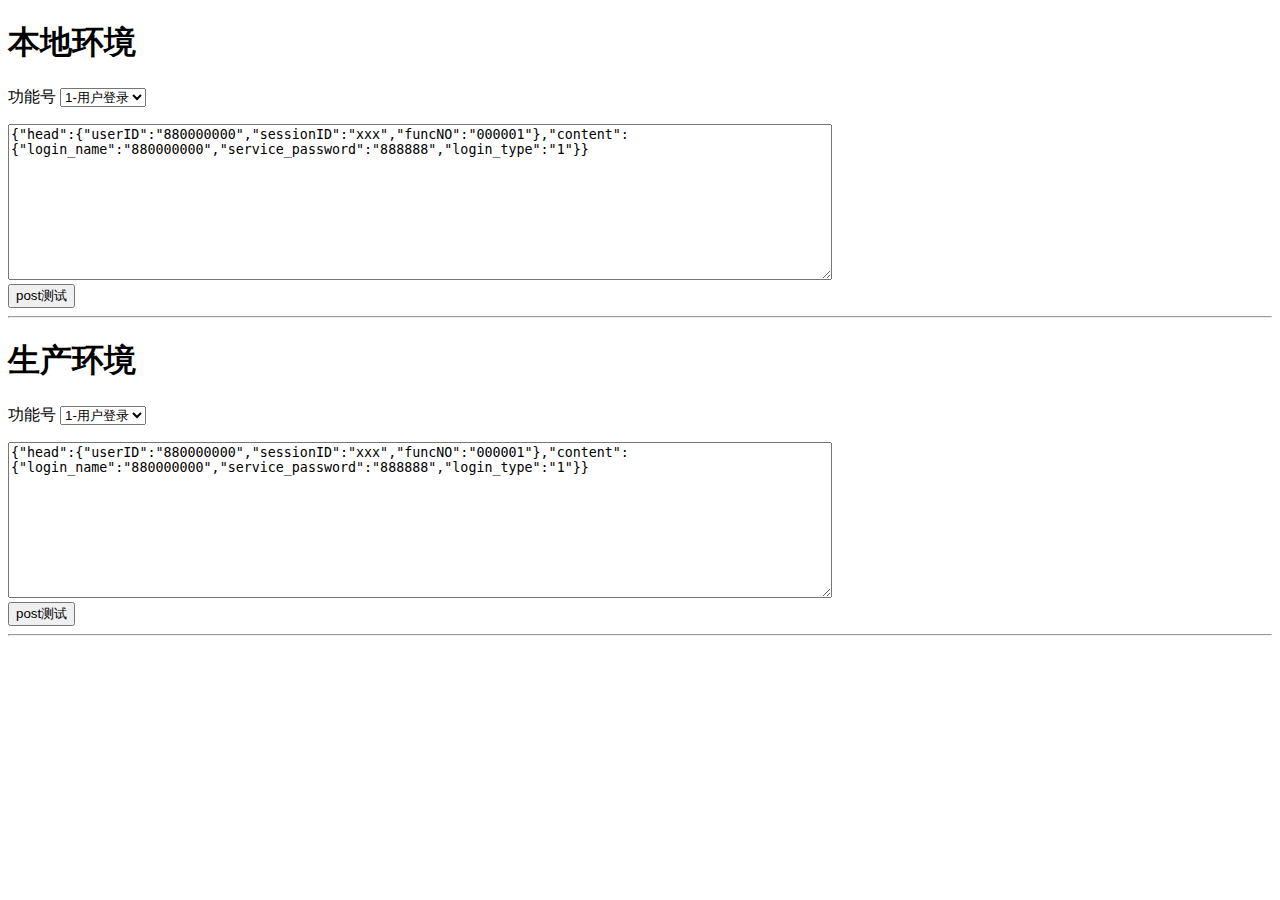
<file: XXX_ISS_WEB/test.html>
﻿<!DOCTYPE HTML >
<html>
	<head>
		<title>测试用</title>
		<meta charset="utf-8">
		<meta http-equiv="pragma" content="no-cache">
		<meta http-equiv="cache-control" content="no-cache">
		<meta http-equiv="expires" content="0">
		<meta http-equiv="keywords" content="keyword1,keyword2,keyword3">
		<meta http-equiv="description" content="This is my page">
		<script type="text/javascript" >
			var fns={	
				000001:"用户登录"	
			};
			var f000001 = '{"head":{"userID":"880000000","sessionID":"xxx","funcNO":"000001"},"content":{"login_name":"880000000","service_password":"888888","login_type":"1"}}';
			window.onload=function(){
				for(var id in fns){
					var option=document.createElement("option");
					option.text=id+"-"+fns[id];
					option.value=id;
					var target=document.getElementById("function_id");
					try{
						target.add(option,null);
					}catch(e){
						target.add(option);
					}
				}			
				document.forms["form1"].onsubmit=isSubmint;
				
				for(var id in fns){
					var option=document.createElement("option");
					option.text=id+"-"+fns[id];
					option.value=id;
					var target=document.getElementById("function_id_2");
					try{
						target.add(option,null);
					}catch(e){
						target.add(option);
					}
				}			
				document.forms["form2"].onsubmit=isSubmint;
				
				for(var id in fns){
					var option=document.createElement("option");
					option.text=id+"-"+fns[id];
					option.value=id;
					var target=document.getElementById("function_id_3");
					try{
						target.add(option,null);
					}catch(e){
						target.add(option);
					}
				}			
				document.forms["form3"].onsubmit=isSubmint;
				
				
				
			}
			
			function changeContent(){
				var function_id = document.getElementById("function_id");
				var funcNO = function_id.options[function_id.selectedIndex].value
				document.getElementById("jsonContent").value=eval("f"+funcNO);
			}
			function changeContent_2(){
				var function_id = document.getElementById("function_id_2");
				var funcNO = function_id.options[function_id.selectedIndex].value
				document.getElementById("jsonContent_2").value=eval("f"+funcNO);
			}
			function changeContent_3(){
				var function_id = document.getElementById("function_id_3");
				var funcNO = function_id.options[function_id.selectedIndex].value
				document.getElementById("jsonContent_3").value=eval("f"+funcNO);
			}			
			
			function isSubmint(){
				return true;
				//return confirm(this.elements["jsonContent"].value);
			}
		</script>				
	</head>
	<body>
		<h1>本地环境</h1>
		<form name="form1" action="http://127.0.0.1:8089/action/iss/http/action/FunctionAction" method="post">
			<p>
				功能号
				<select id="function_id" name="function_id" onchange="changeContent()">
				</select>
			</p>
			<textarea rows="10" cols="100" name="jsonContent" id="jsonContent" >{"head":{"userID":"880000000","sessionID":"xxx","funcNO":"000001"},"content":{"login_name":"880000000","service_password":"888888","login_type":"1"}}</textarea>
			<br />
			<input type="submit" name="btnSure" id="btnSure" value="post测试" />
		</form>
		<hr/>	
        <h1>生产环境</h1>
        <form name="form2" action="http://www.m-trauma.com/action/iss/http/action/FunctionAction" method="post">
            <p>
                功能号
                <select id="function_id_2" name="function_id" onchange="changeContent_2()">
                </select>
            </p>
            <textarea rows="10" cols="100" name="jsonContent" id="jsonContent" >{"head":{"userID":"880000000","sessionID":"xxx","funcNO":"000001"},"content":{"login_name":"880000000","service_password":"888888","login_type":"1"}}</textarea>
            <br />
            <input type="submit" name="btnSure" id="btnSure" value="post测试" />
        </form>
        <hr/>   			
	</body>
</html>
</file>
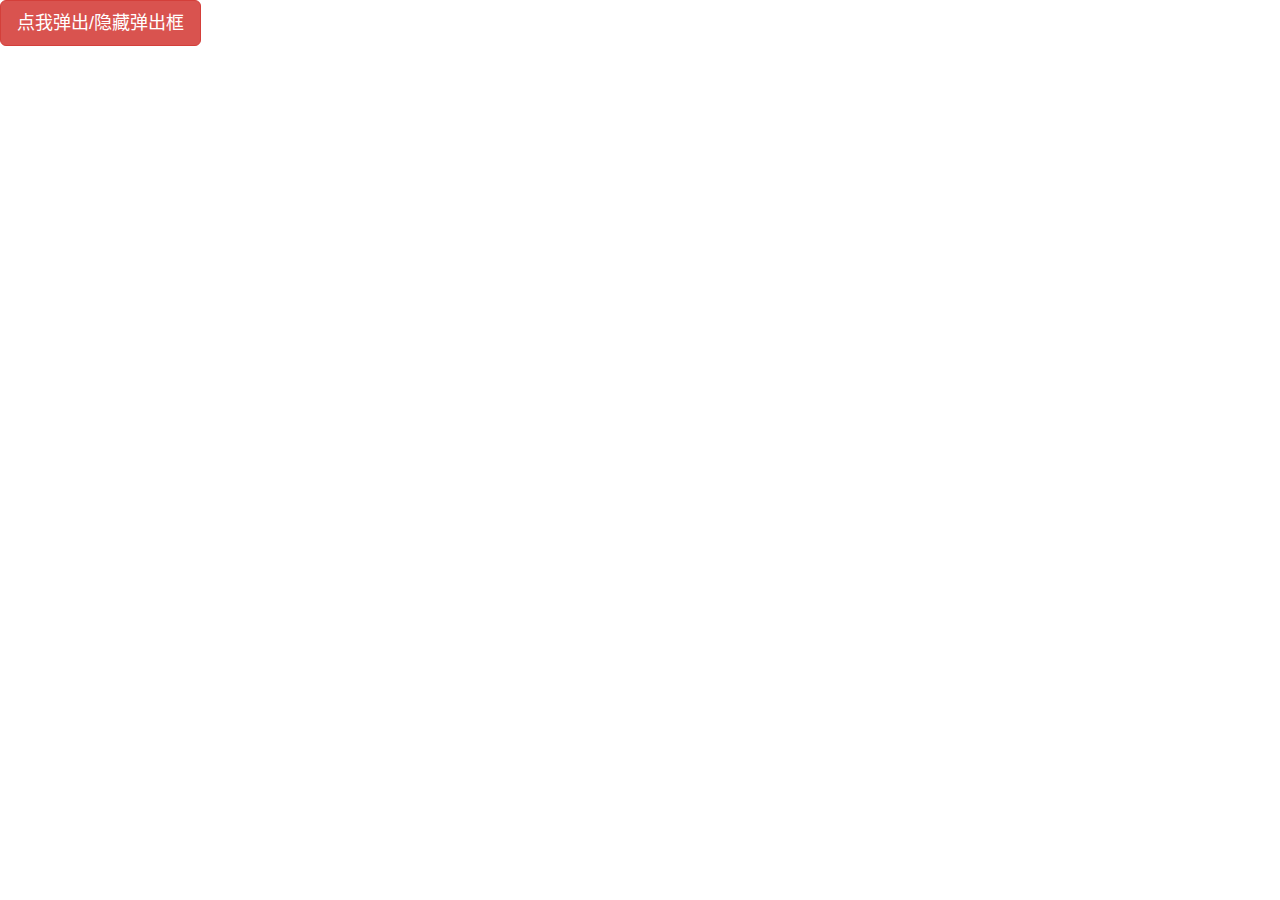
<file: XXX_ISS_WEB/WebRoot/iss/t.html>
<!DOCTYPE html>
<html lang="zh-CN">
  <head>
    <meta charset="utf-8">
    <meta http-equiv="X-UA-Compatible" content="IE=edge">
    <meta name="viewport" content="width=device-width, initial-scale=1">
    <!-- 上述3个meta标签*必须*放在最前面，任何其他内容都*必须*跟随其后！ -->
    <title>ISS评分</title>
	<link rel="stylesheet" href="css/bootstrap.min.css">
  </head>
  <body>
  <button type="button" class="btn btn-lg btn-danger" data-toggle="popover" 
  
  
  title="Popover title" >点我弹出/隐藏弹出框</button>
    

    <script src="js/jquery-1.11.3.min.js"></script>
    <script src="js/bootstrap.min.js"></script>
    <script>
    $(function () {
        $('[data-toggle="popover"]').popover();
      })
    </script>

	</body>
</html>
</file>
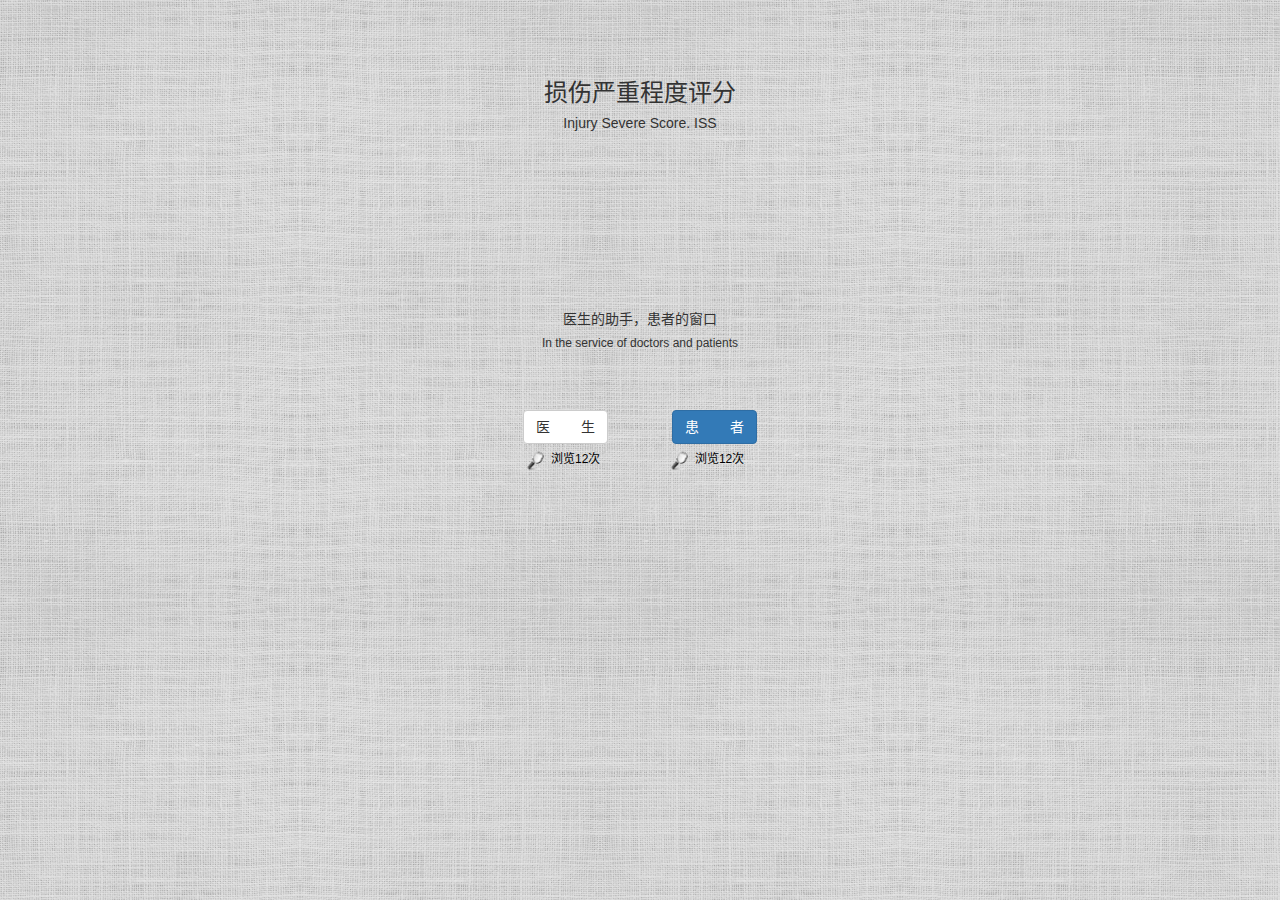
<file: XXX_ISS_WEB/WebRoot/WebRoot/iss/iss.html>
<!DOCTYPE html>
<html lang="zh-CN">
  <head>
    <meta charset="utf-8">
    <meta http-equiv="X-UA-Compatible" content="IE=edge">
    <meta name="viewport" content="width=device-width, initial-scale=1">
    <!-- 上述3个meta标签*必须*放在最前面，任何其他内容都*必须*跟随其后！ -->
    <title>ISS评分</title>
	<link rel="stylesheet" href="css/bootstrap.min.css">
	<link rel="stylesheet" href="css/style.css">	
  </head>
  <body class="background">
    <div class="container">
      <div style="text-align: center;margin-top: 80px;" id="index">
		  <h3>损伤严重程度评分</h3>
		  <h5>Injury Severe Score. ISS</h5>
		  <h5 style="margin-top: 180px;font-family:'simsun';">医生的助手，患者的窗口</h5>  
		  <h6>In the service of doctors and patients</h6> 
		  <div style="margin-top: 60px;">
			<button type="button" class="btn btn-default" onclick="enter_doc()">医&nbsp&nbsp&nbsp&nbsp&nbsp&nbsp&nbsp&nbsp生</button>
			<span style="margin: 0 30px;"></span>
			<button type="button" class="btn btn-primary" onclick="enter_pat()">患&nbsp&nbsp&nbsp&nbsp&nbsp&nbsp&nbsp&nbsp者</button>
		  </div>
		  <div style="">
			<button type="button" class="btn btn-link view" style="margin-left:-10px;"><img src="img/glass.png" style="height:30px;width:30px;"/>浏览12次</button>
			<span style="margin: 0 30px;"></span>
			<button type="button" class="btn btn-link view" style="margin-right:6px;"><img src="img/glass.png" style="height:30px;width:30px;"/>浏览12次</button>
		  </div>  		  
      </div>
	  <div  id="reg_doc" style="display:none;text-align: center;margin-top: 10px;">
		<h3>ISS评分专业版</h3>
		<div style="width:280px;text-align:left;margin:auto auto;padding-top:10px;">
			<form class="form-horizontal">
				<div class="form-group" >
					<label for="doc_name" class="col-xs-4 control-label">医生姓名</label>
					<div class="col-xs-8" style="padding-left: 0px;"><input type="text" class="form-control" id="doc_name" placeholder=""></div>	
				</div>
				<div class="form-group">
					<label for="doc_hospital" class="col-xs-4 control-label">医院</label>
					<div class="col-xs-8" style="padding-left: 0px;"><input type="text" class="form-control" id="doc_hospital" placeholder=""></div>			
				</div>
				<div class="form-group">
					<label for="doc_room" class="col-xs-4 control-label">科室</label>
					<div class="col-xs-8" style="padding-left: 0px;"><input type="text" class="form-control" id="doc_room" placeholder=""></div>			
				</div>		
				<div class="form-group">
					<label for="doc_job" class="col-xs-4 control-label">职称</label>
					<div class="col-xs-8" style="padding-left: 0px;"><input type="text" class="form-control" id="doc_job" placeholder=""></div>			
				</div>
				<div class="form-group">
					<label for="doc_phone" class="col-xs-4 control-label">联系电话</label>
					<div class="col-xs-8" style="padding-left: 0px;"><input type="text" class="form-control" id="doc_phone" placeholder=""></div>			
				</div>
				<div class="form-group">
					<label for="doc_email" class="col-xs-4 control-label">电子邮箱</label>
					<div class="col-xs-8" style="padding-left: 0px;"><input type="email" class="form-control" id="doc_email" placeholder=""></div>			
				</div>
				<div class="form-group">
					<label for="doc_tel" class="col-xs-4 control-label">科室电话</label>
					<div class="col-xs-8" style="padding-left: 0px;"><input type="text" class="form-control" id="doc_tel" placeholder=""></div>			
				</div>		
			</form>
		</div>
		<div style="margin-top: 30px;margin-bottom:10px;">
			<button type="button" class="btn btn-default get_score" onclick="reg_doc()">下&nbsp&nbsp一&nbsp&nbsp步</button>
			&nbsp&nbsp&nbsp&nbsp&nbsp&nbsp&nbsp&nbsp			
			<button type="button" class="btn btn-default button" onclick="skip_doc()">跳&nbsp&nbsp&nbsp&nbsp&nbsp&nbsp&nbsp&nbsp过</button>
		</div>	
	  </div>
	  <div  id="reg_doc_pat" style="display:none;text-align: center;margin-top: 10px;">
		<h4>请登记患者信息</h4>
		<div style="width:280px;text-align:left;margin:auto auto;padding-top:10px;">
			<form class="form-horizontal">
				<div class="form-group">
					<label for="name" class="col-xs-4 control-label">患者姓名</label>
					<div class="col-xs-8" style="padding-left: 0px;"><input type="text" class="form-control" id="name" placeholder=""></div>			
				</div>
				<div class="form-group">
					<label for="sex" class="col-xs-4 control-label">性别</label>
					<div class="col-xs-8" style="padding-left: 0px;">
						<label class="radio-inline"><input type="radio" name="sex" id="sex_1" value="男"> 男性</label>
						<label class="radio-inline"><input type="radio" name="sex" id="sex_2" value="女"> 女性</label>
					</div>				
				</div>
				<div class="form-group">
					<label for="age" class="col-xs-4 control-label">年龄</label>
					<div class="col-xs-8" style="padding-left: 0px;"><input type="text" class="form-control" id="age" placeholder=""></div>			
				</div>		
				<div class="form-group">
					<label for="add" class="col-xs-4 control-label">住址</label>
					<div class="col-xs-8" style="padding-left: 0px;"><input type="text" class="form-control" id="add" placeholder=""></div>			
				</div>
				<div class="form-group">
					<label for="phone" class="col-xs-4 control-label">联系电话</label>
					<div class="col-xs-8" style="padding-left: 0px;"><input type="text" class="form-control" id="phone" placeholder=""></div>			
				</div>
				<div class="form-group">
					<label for="ill_date" class="col-xs-4 control-label">受伤时间</label>
					<div class="col-xs-8" style="padding-left: 0px;"><input type="text" class="form-control" id="ill_date" placeholder=""></div>			
				</div>
				<div class="form-group">
					<label for="ill_type" class="col-xs-4 control-label">受伤类型</label>
					<div class="col-xs-8" style="padding-left: 0px;">
						<select class="form-control" id="ill_type">
						  <option>车祸</option>
						  <option>坠落伤</option>
						  <option>烧伤</option>
						  <option>锐器/钝器伤</option>
						  <option>枪击伤</option>						  
						  <option>生活伤</option>
						  <option>其他</option>						  
						</select>
					</div>			
				</div>		
			</form>			
		</div>	  
		<div style="margin-top: 30px;margin-bottom:10px;">
			<button type="button" class="btn btn-default get_score" onclick="reg_doc_pat()">登&nbsp&nbsp&nbsp&nbsp&nbsp&nbsp&nbsp&nbsp记</button>
			&nbsp&nbsp&nbsp&nbsp&nbsp&nbsp&nbsp&nbsp
			<button type="button" class="btn btn-default button" onclick="skip_doc_pat()">跳&nbsp&nbsp&nbsp&nbsp&nbsp&nbsp&nbsp&nbsp过</button>
		</div>		  
	  </div>	  
	  <div  id="reg_pat" style="display:none;text-align: center;margin-top: 10px;">
		<h3>ISS评分大众版</h3>
		<div style="width:280px;text-align:left;margin:auto auto;padding-top:10px;">
			<form class="form-horizontal">
				<div class="form-group">
					<label for="name" class="col-xs-4 control-label">患者姓名</label>
					<div class="col-xs-8" style="padding-left: 0px;"><input type="text" class="form-control" id="name" placeholder=""></div>			
				</div>
				<div class="form-group">
					<label for="sex" class="col-xs-4 control-label">性别</label>
					<div class="col-xs-8" style="padding-left: 0px;">
						<label class="radio-inline"><input type="radio" name="sex" id="sex_1" value="男"> 男性</label>
						<label class="radio-inline"><input type="radio" name="sex" id="sex_2" value="女"> 女性</label>
					</div>				
				</div>
				<div class="form-group">
					<label for="age" class="col-xs-4 control-label">年龄</label>
					<div class="col-xs-8" style="padding-left: 0px;"><input type="text" class="form-control" id="age" placeholder=""></div>			
				</div>		
				<div class="form-group">
					<label for="add" class="col-xs-4 control-label">住址</label>
					<div class="col-xs-8" style="padding-left: 0px;"><input type="text" class="form-control" id="add" placeholder=""></div>			
				</div>
				<div class="form-group">
					<label for="phone" class="col-xs-4 control-label">联系电话</label>
					<div class="col-xs-8" style="padding-left: 0px;"><input type="text" class="form-control" id="phone" placeholder=""></div>			
				</div>
				<div class="form-group">
					<label for="ill_date" class="col-xs-4 control-label">受伤时间</label>
					<div class="col-xs-8" style="padding-left: 0px;"><input type="text" class="form-control" id="ill_date" placeholder=""></div>			
				</div>
				<div class="form-group">
					<label for="ill_type" class="col-xs-4 control-label">受伤类型</label>
					<div class="col-xs-8" style="padding-left: 0px;">
						<select class="form-control" id="ill_type">
						  <option>车祸</option>
						  <option>坠落伤</option>
						  <option>烧伤</option>
						  <option>锐器/钝器伤</option>
						  <option>枪击伤</option>						  
						  <option>生活伤</option>
						  <option>其他</option>						  
						</select>
					</div>			
				</div>		
				<div class="form-group">
					<label for="hospital" class="col-xs-4 control-label">治疗医院</label>
					<div class="col-xs-8" style="padding-left: 0px;"><input type="text" class="form-control" id="hospital" placeholder=""></div>			
				</div>	
			</form>			
		</div>	  
		<div style="margin-top: 30px;margin-bottom:10px;">
			<button type="button" class="btn btn-default get_score" onclick="reg_pat()">下&nbsp&nbsp一&nbsp&nbsp步</button>
			&nbsp&nbsp&nbsp&nbsp&nbsp&nbsp&nbsp&nbsp
			<button type="button" class="btn btn-default button" onclick="skip_pat()">跳&nbsp&nbsp&nbsp&nbsp&nbsp&nbsp&nbsp&nbsp过</button>
		</div>		  
	  </div>	  	  
	  <div  id="main" style="display:none;text-align: center;">
		<div style="text-align: center;margin-top: 40px;" ><h5>请根据实际情况选择评分项目，完成后点击"进行评分"</h5></div>
		<div style=" position:relative;height:320px;"> 		
			<button type="button" class="btn btn-default radmenu_main ">项目</button>
			<button type="button" class="btn btn-default radmenu size-0" id="0"><p>头颈部</p></button>		
			<button type="button" class="btn btn-default radmenu size-1" id="1"><p>面部</p></button>
			<button type="button" class="btn btn-default radmenu size-2" id="2"><p>胸部</p></button>
			<button type="button" class="btn btn-default radmenu size-3" id="3"><p>腹部</p></button>
			<button type="button" class="btn btn-default radmenu size-4" id="4"><p>四肢</p></button>
			<button type="button" class="btn btn-default radmenu size-5" id="5"><p>体表</p></button>
		</div>
		 <div class="navbar navbar-default result" >
				<ul class="nav navbar-nav" style="margin: 0 0;">
				  <li style="width:100px;float:left; "><a id="iss" style="padding-top:6px;padding-bottom:0px;font-size:12px;color:#142341">ISS评分<br>-</a></li>
				  <li style="width:100px;float:left;"><a id="ais"  style="padding-top:6px;padding-bottom:0px;font-size:12px;color:#142341">AIS评分<br>-</a></li>
				  <li style="width:100px;float:left;"><a id="rank" style="padding-top:6px;padding-bottom:0px;font-size:12px;color:#142341">严重程度<br>-</a></li>
				</ul>
		 </div>		 
		<div style="margin-top: 30px;">
			<button type="button" class="btn btn-default button" onclick="bak_1()">返回首页</button>
			<button type="button" class="btn btn-default get_score" onclick="score()">进行评分</button>
			<button type="button" class="btn btn-default button" onclick="reset()">重新测试</button>
		</div>	
	  </div>	
	  <div  id="sub" style="display:none;text-align: center;">
		<div style="margin-top: 0px;text-align:left;">
			<div class="row">
			  <div class="col-xs-6 background" style="height:120px;width:120px;padding:0 0;">
				<img  class="background" id="sub_img" style="width:120px;"/>
			  </div>
			  <div class="col-xs-6" style="padding-top:40px;padding-left: 0px;">
					<h4 id="sub_title_cn"></h4>
					<h6 id="sub_title_en"></h6>
			  </div>
		   </div>
			<div class="row">
			  <div class="col-xs-6" style="height:360px;width:140px;padding:0 0;">
				<ul id="sub_ul" style="-webkit-padding-start:6px;"></ul>
			  </div>
			  <div class="col-xs-6" style="padding:0;" id="list" >
				<div class="content" ><button class="btn btn-default score panel-5" score="5"></button></div>
				<div class="content" ><button class="btn btn-default score panel-4" score="4"></button></div>
				<div class="content" ><button class="btn btn-default score panel-3" score="3"></button></div>
				<div class="content" ><button class="btn btn-default score panel-2" score="2"></button></div>
				<div class="content" ><button class="btn btn-default score panel-1" score="1"></button></div>
			  </div>
		   </div>
	   </div>
		<div style="margin-top: 6px;">
			<button type="button" class="btn btn-default button" onclick="bak_2()">返回上页</button>
			<button type="button" class="btn btn-default get_score" onclick="bak_2()">完&nbsp&nbsp&nbsp&nbsp&nbsp&nbsp&nbsp&nbsp成</button>
			<button type="button" class="btn btn-default button" onclick="reset()">重新测试</button>
		</div>  	   
	  </div>	  
    </div>
    <script src="js/jquery-1.11.3.min.js"></script>
    <script src="js/bootstrap.min.js"></script>
    <script src="js/json.js"></script>  
    <script src="js/index.js"></script>
	</body>
</html>
</file>
<file: XXX_ISS_WEB/WebRoot/WebRoot/iss/css/style.css>
.background{
	background-color: #c6c6c6;
	background: url(../img/background.png) repeat;
}
.view{
	padding: 0 0;
	width:80px;
	font-size:12px;
	color:#000000;
}
.radmenu_main {
  background-color: #2a467d;
  border-color: #2a467d;
  position: absolute;
  text-align: center;
  border-radius: 80px;
  display: block;
  color: #fff;
  box-shadow: 0 0 15px #444;
  font-size: 14px;
  width: 80px;
  height: 80px;
  overflow: auto;
  margin: auto;
  top: 125px; left: 0;  right: 0;
  z-index:1;
}
.radmenu {
  position: absolute;
  text-align: center;
  border-radius: 90px;
  display: block;
  color: #333;
  box-shadow: 0 0 15px #444;
  font-size: 16px;
  width: 90px;
  height: 90px;
  overflow: auto;
  margin: auto;
  top: 120px; left: 0;  right: 0;
  z-index:1;
}
.selected {
  background-color: #2a467d;
  border-color: #2a467d;
  color: #ffffff;	  
}
.radmenu > p{
  margin: 0 0 ;
}
.sub_li{
  list-style-type:none;
}
.sub_li a {
	padding: 0 0;
	width:80px;
	text-align:left;
}
.sub_li_selected{
	color:#890000;
}
.sub_li img {
	width:25px;
}
.result {
	text-align: center;
	width:302px;
	min-height: 30px;
	margin-left: auto;
	margin-right: auto;
	background: -ms-linear-gradient(top, #e7e7e7,#ffffff,#b2b2b2);        /* IE 10 */
	background: -moz-linear-gradient(top,#e7e7e7,#b2b2b2);/*火狐*/ 
	background: -webkit-gradient(linear, 0% 0%, 0% 100%,from(#e7e7e7), to(#b2b2b2));/*谷歌*/ 
	background: -webkit-gradient(linear, 0% 0%, 0% 100%, from(#e7e7e7), to(#b2b2b2));      /* Safari 4-5, Chrome 1-9*/
	background: -webkit-linear-gradient(top, #e7e7e7, #ffffff,#b2b2b2);   /*Safari5.1 Chrome 10+*/
	background: -o-linear-gradient(top, #e7e7e7, #ffffff,#b2b2b2);  /*Opera 11.10+*/	
}
.content{
	display:none;
	margin-bottom: 6px;
}
.score{
	white-space: normal;
	width:200px;
	font-size:12px;
}
.checked{
	border:5px solid red;
}
.button{
	background: -ms-linear-gradient(top, #ffffff,  #bdbdbd);        /* IE 10 */
	background: -moz-linear-gradient(top,#ffffff,#bdbdbd);/*火狐*/ 
	background: -webkit-gradient(linear, 0% 0%, 0% 100%,from(#ffffff), to(#bdbdbd));/*谷歌*/ 
	background: -webkit-gradient(linear, 0% 0%, 0% 100%, from(#ffffff), to(#bdbdbd));      /* Safari 4-5, Chrome 1-9*/
	background: -webkit-linear-gradient(top, #ffffff, #bdbdbd);   /*Safari5.1 Chrome 10+*/
	background: -o-linear-gradient(top, #ffffff, #bdbdbd);  /*Opera 11.10+*/	
}
.get_score {
	background: -ms-linear-gradient(top, #2a467d,  #1b2e52);        /* IE 10 */
	background: -moz-linear-gradient(top,#2a467d,#1b2e52);/*火狐*/ 
	background: -webkit-gradient(linear, 0% 0%, 0% 100%,from(#2a467d), to(#1b2e52));/*谷歌*/ 
	background: -webkit-gradient(linear, 0% 0%, 0% 100%, from(#2a467d), to(#1b2e52));      /* Safari 4-5, Chrome 1-9*/
	background: -webkit-linear-gradient(top, #2a467d, #1b2e52);   /*Safari5.1 Chrome 10+*/
	background: -o-linear-gradient(top, #2a467d, #1b2e52);  /*Opera 11.10+*/
    color: #ffffff;	
}
.panel-1 {
	background: -ms-linear-gradient(top, #b8fa5a,  #5a9534);        /* IE 10 */
	background: -moz-linear-gradient(top,#b8fa5a,#5a9534);/*火狐*/ 
	background: -webkit-gradient(linear, 0% 0%, 0% 100%,from(#b8fa5a), to(#5a9534));/*谷歌*/ 
	background: -webkit-gradient(linear, 0% 0%, 0% 100%, from(#b8fa5a), to(#5a9534));      /* Safari 4-5, Chrome 1-9*/
	background: -webkit-linear-gradient(top, #b8fa5a, #5a9534);   /*Safari5.1 Chrome 10+*/
	background: -o-linear-gradient(top, #b8fa5a, #5a9534);  /*Opera 11.10+*/
}
.panel-2 {
	background: -ms-linear-gradient(top, #8ec0fe,  #384da5);        /* IE 10 */
	background: -moz-linear-gradient(top,#8ec0fe,#384da5);/*火狐*/ 
	background: -webkit-gradient(linear, 0% 0%, 0% 100%,from(#8ec0fe), to(#384da5));/*谷歌*/ 
	background: -webkit-gradient(linear, 0% 0%, 0% 100%, from(#8ec0fe), to(#384da5));      /* Safari 4-5, Chrome 1-9*/
	background: -webkit-linear-gradient(top, #8ec0fe, #384da5);   /*Safari5.1 Chrome 10+*/
	background: -o-linear-gradient(top, #8ec0fe, #384da5);  /*Opera 11.10+*/
}
.panel-3 {
	background: -ms-linear-gradient(top, #fffd33,  #8c8a33);        /* IE 10 */
	background: -moz-linear-gradient(top,#fffd33,#8c8a33);/*火狐*/ 
	background: -webkit-gradient(linear, 0% 0%, 0% 100%,from(#fffd33), to(#8c8a33));/*谷歌*/ 
	background: -webkit-gradient(linear, 0% 0%, 0% 100%, from(#fffd33), to(#8c8a33));      /* Safari 4-5, Chrome 1-9*/
	background: -webkit-linear-gradient(top, #fffd33, #8c8a33);   /*Safari5.1 Chrome 10+*/
	background: -o-linear-gradient(top, #fffd33, #8c8a33);  /*Opera 11.10+*/
}
.panel-4 {
	background: -ms-linear-gradient(top, #eb8021,  #613a21);        /* IE 10 */
	background: -moz-linear-gradient(top,#eb8021,#613a21);/*火狐*/ 
	background: -webkit-gradient(linear, 0% 0%, 0% 100%,from(#eb8021), to(#613a21));/*谷歌*/ 
	background: -webkit-gradient(linear, 0% 0%, 0% 100%, from(#eb8021), to(#613a21));      /* Safari 4-5, Chrome 1-9*/
	background: -webkit-linear-gradient(top, #eb8021, #613a21);   /*Safari5.1 Chrome 10+*/
	background: -o-linear-gradient(top, #eb8021, #613a21);  /*Opera 11.10+*/
    color: #ffffff;
}
.panel-5 {
	background: -ms-linear-gradient(top, #e32929,  #552929);        /* IE 10 */
	background: -moz-linear-gradient(top,#e32929,#552929);/*火狐*/ 
	background: -webkit-gradient(linear, 0% 0%, 0% 100%,from(#e32929), to(#552929));/*谷歌*/ 
	background: -webkit-gradient(linear, 0% 0%, 0% 100%, from(#e32929), to(#552929));      /* Safari 4-5, Chrome 1-9*/
	background: -webkit-linear-gradient(top, #e32929, #552929);   /*Safari5.1 Chrome 10+*/
	background: -o-linear-gradient(top, #e32929, #552929);  /*Opera 11.10+*/
    color: #ffffff;
}  
.size-0 {
  -webkit-transform: rotate(60deg) translateX(100px);
  transform: rotate(60deg) translateX(100px);
}
.size-0 > p {
  -webkit-transform: rotate(-60deg);
  transform: rotate(-60deg);
}
.size-1 {
  -webkit-transform: rotate(120deg) translateX(100px);
  transform: rotate(120deg) translateX(100px);    
}
.size-1 > p {
  -webkit-transform: rotate(-120deg);
  transform: rotate(-120deg);
}
.size-2 {
  -webkit-transform: rotate(180deg) translateX(100px);
  transform: rotate(180deg) translateX(100px);    
}
.size-2 > p {
  -webkit-transform: rotate(-180deg);
  transform: rotate(-180deg);
}
.size-3 {
  -webkit-transform: rotate(240deg) translateX(100px);
  transform: rotate(240deg) translateX(100px);  
}
.size-3 > p {
  -webkit-transform: rotate(-240deg);
  transform: rotate(-240deg);
}
.size-4 {
  -webkit-transform: rotate(300deg) translateX(100px);
  transform: rotate(300deg) translateX(100px);  
}
.size-4 > p {
  -webkit-transform: rotate(-300deg);
  transform: rotate(-300deg);
}
.size-5 {
  -webkit-transform: rotate(360deg) translateX(100px);
  transform: rotate(360deg) translateX(100px);  
}
.size-5 > p {
  -webkit-transform: rotate(-360deg);
  transform: rotate(-360deg);
}
</file>
